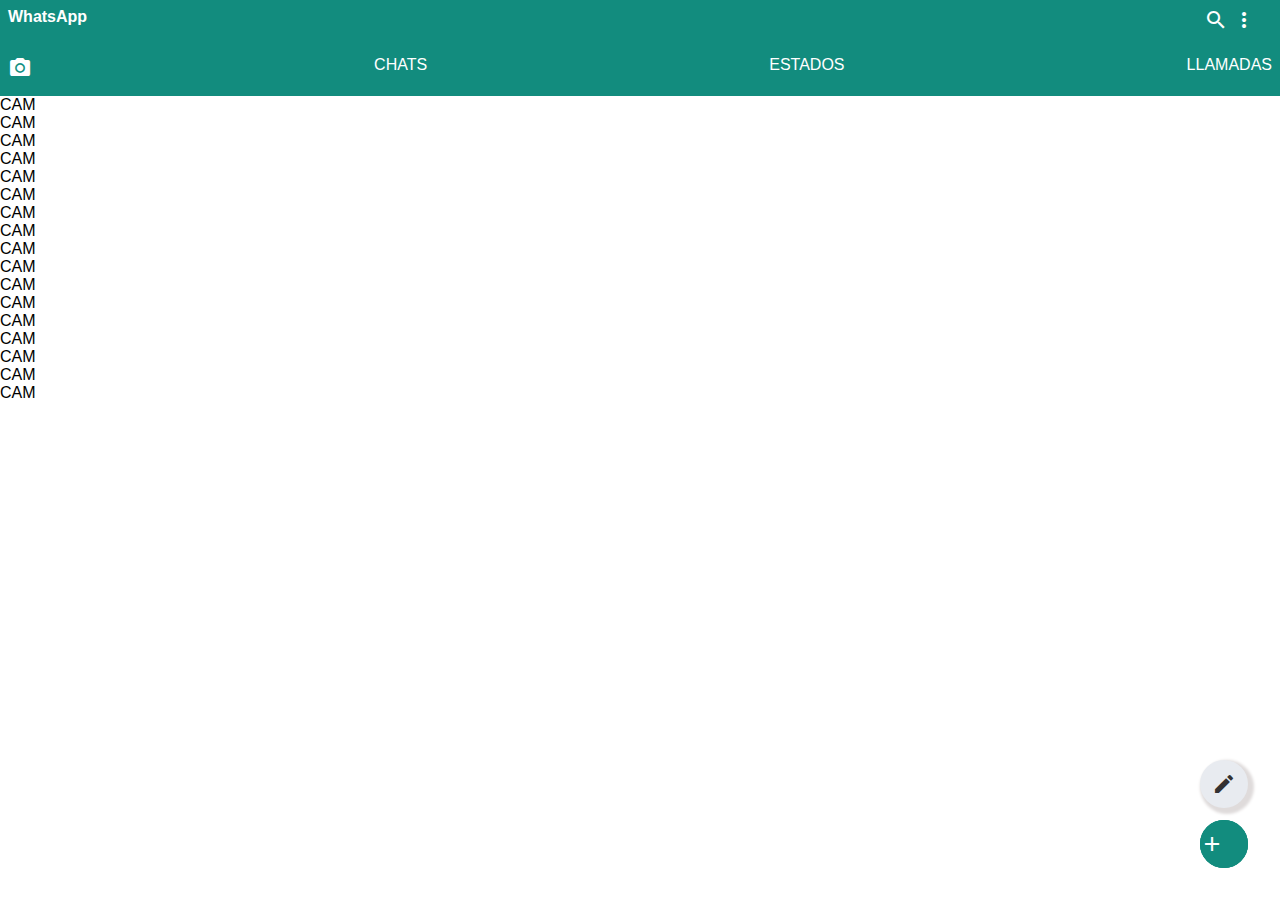
<file: index.html>
<!DOCTYPE html>
<html lang="en">

<head>
    <meta charset="UTF-8">
    <meta http-equiv="X-UA-Compatible" content="IE=edge">
    <meta name="viewport" content="width=device-width, initial-scale=1.0">
    <title>Document</title>
    <link rel="stylesheet" href="css.css">
    <!-- <link rel="stylesheet" href="style.css"> -->
    <link href="https://fonts.googleapis.com/icon?family=Material+Icons" rel="stylesheet">

</head>

<body>
    <div class="container_body">

        <nav id="n1">
            <div class="nav-cont">
                <h4 id="guasa">WhatsApp</h4>
                <div>
                    <span class="material-icons" id="lupa">search</span>
                    <span class="material-icons" id="puntos">
                        more_vert

                </div>
            </div>
            <div class="nav-cont">
                <a class="material-icons" id="camara">
                    photo_camera
                </a>
                <a class="select">
                    <a href="#chats">CHATS</a>
                </a>
    
                <a>
                    <a href="#estados">ESTADOS
    
                    </a>
                   
                </a>
    
                <a>
                    <a href="#llamadas">LLAMADAS</a>
                </a>
            </div>
        </nav>
        <nav id="n3">
            <div id="e1"></div>
            <div id="e2"></div>
            <div id="e3"></div>
            <div id="e4"></div>



            
        </nav>
    

        


        <div class="container_main">
            <main>
                <!--CAMARA-->
                <section id="camara">
                    <article>CAM</article>
                    <article>CAM</article>
                    <article>CAM</article>
                    <article>CAM</article>
                    <article>CAM</article>
                    <article>CAM</article>
                    <article>CAM</article>
                    <article>CAM</article>
                    <article>CAM</article>
                    <article>CAM</article>
                    <article>CAM</article>
                    <article>CAM</article>
                    <article>CAM</article>
                    <article>CAM</article>
                    <article>CAM</article>
                    <article>CAM</article>
                    <article>CAM</article>


                </section>
                <!----CHATS---->
                <section id="chats">
                    <article class="chat">
                        <img src="img/jasbleidi.jfif">
                        <div class="cont-article">
                            <h4>
                                jasbleidi
                            </h4>
                            <div>
                                <span class="material-icons" id="imagen">
                                    image
                                </span>

                                <small id="ha"> 🥵🥵🔥🔥</small>
                            </div>
                        </div>
                        <small id="hora"> ayer</small>

                    </article>
                    <article class="chat">
                        <img src="img/img2.jfif">
                        <div class="cont-article">
                            <h4>
                                Cruzificción
                            </h4>
                            <div>
                                <span class="material-icons" id="material">
                                    done_all
                                </span>
                                <small id="frase"> asdasd</small>
                            </div>
                        </div>
                        <small id="hora">2:55 p.m</small>
                    </article>
                    <article class="chat">
                        <img src="img/img3.jfif">
                        <div class="cont-article">
                            <h4>
                                La excelencia hecha persona
                            </h4>
                            <div>
                                <span class="material-icons" id="material">
                                    done_all
                                </span>
                                <small id="frase"> Papi, la excelencia bebé</small>
                            </div>
                        </div>
                        <small id="hora">3:20 a.m</small>
                        <!-- <span class="material-icons" id="mute">
                            volume_off
                        </span> -->
                    </article>
                    <article class="chat">
                        <img src="img/img4.jfif">
                        <div class="cont-article">
                            <h4>
                                johan
                            </h4>
                            <div>
                                <span class="material-icons" id="material">
                                    done_all
                                </span>
                                <small id="frase"> Ole</small>
                            </div>
                        </div>
                        <small id="hora">12:00 p.m</small>
                    </article>
                    <article class="chat">
                        <img src="img/img5.jfif">
                        <div class="cont-article">
                            <h4>
                                usuario
                            </h4>
                            <div>
                                <span class="material-icons" id="material">
                                    done_all
                                </span>
                                <small id="frase"> Vamos pal gym</small>
                            </div>
                        </div>
                        <small id="hora">3:40 p.m</small>
                    </article>
                    <article class="chat">
                        <img src="img/img6.jfif">
                        <div class="cont-article">
                            <h4>
                                <a href="chat w/index.html">Red</a>
                            
                            </h4>
                            <div>
                                <span class="material-icons" id="material">
                                    done_all
                                </span>
                                <small id="frase"> PIROBO NO SEA VAGO</small>
                            </div>
                        </div>
                        <small id="hora">6:66 a.m</small>
                    </article>


                    <article class="chat">
                        <span class="material-icons" id="archivado">
                            archive
                        </span>

                        <div class="cont-article">
                            <div>

                                <small id="frase"> Archivados</small>
                            </div>
                        </div>
                        <small id="hora">26089834187</small>
                    </article>


                    <span class="material-icons" id="tac">
                        chat
                    </span>

                </section>


                <!-- estados -->
                <section id="estados">
                    <div id="mas">
                        <span class="material-icons">
                            add_circle
                        </span>

                    </div>




                    <article class="chat">

                        <img src="img/img3.jfif">
                        <div class="cont-article">
                            <h4>
                                Mi estado
                            </h4>
                            <div>
                                <small id="ha"> añade una actualizacion</small>
                            </div>
                        </div>
                    </article>

                    <article class="recien">
                        <div class="cont-article">
                            <h5>
                                Recientes
                            </h5>
                        </div>
                    </article>

                    <article class="chat">

                        <img src="img/jasbleidi.jfif">
                        <div class="cont-article">
                            <h4>
                                jasbleidi
                            </h4>
                            <div>
                                <small id="ha"> hace 35 minutos</small>
                            </div>
                        </div>
                    </article>


                    <article class="chat">
                        <img src="img/img2.jfif">
                        <div class="cont-article">
                            <h4>
                                Cruzificción
                            </h4>

                            <div>

                                <small id="ha"> hace 15 minutos</small>
                            </div>

                        </div>

                    </article>
                    <article class="chat">
                        <img src="img/img3.jfif">
                        <div class="cont-article">
                            <h4>
                                La excelencia
                            </h4>
                            <div>

                                <small id="ha"> hace 20 minutos</small>
                            </div>
                        </div>


                    </article>
                    <article class="chat">
                        <img src="img/img4.jfif">
                        <div class="cont-article">
                            <h4>
                                johan
                            </h4>
                            <div>

                                <small id="ha"> hace 35 minutos</small>
                            </div>
                        </div>


                    </article>
                    <article class="chat">
                        <img src="img/img5.jfif">
                        <div class="cont-article">
                            <h4>
                                usuario
                            </h4>
                            <div>
                                <small id="ha"> hace 50 minutos</small>
                            </div>
                        </div>
                    </article>

                    <article class="visto">
                        <div class="cont-article">
                            <h5>
                                Vistos
                            </h5>
                        </div>
                    </article>

                    <article class="chat">
                        <img src="img/img6.jfif">
                        <div class="cont-article">
                            
                                <h4>Red</h4>
                                
                         
                            <div>
                                <small id="ha"> hace 2 minutos</small>
                            </div>
                        </div>
                    </article>

                    <article class="silenciado">
                        <div class="cont-article">
                            <h5>
                                silenciados
                            </h5>

                        </div>

                    </article>

                    <span class="material-icons" id="cam">
                        photo_camera
                    </span>
    
                    <span class="material-icons" id="lapiz">
                        create
                    </span>


                </section>
              
                <!----------------LLAMADAS----------------->
                <section id="llamadas">
        

                    <article class="chat">
                        <img src="img/img6.jfif">
                        <div class="cont-article">
                            <h4>
                               
                                red
                            </h4>
                            <span class="material-icons" class="rec.call">call_received</span>
                            <div>
                                <small id="ha"> hoy 9:43 pm</small>
                            </div>
                            <span class="material-icons">videocam</span>
                        </div>
                    </article>
                        
    
                    <article class="chat">
    
                        <img src="img/jasbleidi.jfif">
                        <div class="cont-article">
                            <h4>
                                jasbleidi
                            </h4>
                            <span class="material-icons" class="call.ma">call_made</span>
    
                            <div>
                                <small id="ha"> hace 35 minutos</small>
                            </div>
    
                            <span class="material-icons">call</span>
                        </div>
                    </article>
    
    
                    <article class="chat">
                        <img src="img/img2.jfif">
                        <div class="cont-article">
                            <h4>
                                Cruzificción
                            </h4>
                            <span class="material-icons"class="call.ma">call_made</span>
    
                            <div>
                                <small id="ha"> hace 15 minutos</small>
                            </div>
                            <span class="material-icons">videocam</span>
    
                        </div>
    
                    </article>
                    <article class="chat">
                        <img src="img/img3.jfif">
                        <div class="cont-article">
                            <h4>
                                La excelencia
                            </h4>
                            <span class="material-icons" class="call.ma">call_made</span>
    
                            <div>
                                <small id="ha"> hace 20 minutos</small>
                            </div>
                            <span class="material-icons">call</span>
                        </div>
    
    
                    </article>
                    <article class="chat">
                        <img src="img/img4.jfif">
                        <div class="cont-article">
                            <h4>
                                johan
                            </h4>
                            <span class="material-icons" class="rec.call">
                                call_received</span>
                            <div>
                                <small id="ha"> hace 35 minutos</small>
                            </div>
                            <span class="material-icons">call</span>
                        </div>
    
                    
                    </article>
                    <article class="chat">
                        <img src="img/img5.jfif">
                        <div class="cont-article">
                            <h4>
                                usuario
                            </h4>
                            <span class="material-icons" class="rec.call">call_received</span>
                            <div>
                                <small id="ha"> hace 50 minutos</small>
                            </div>
                            <span class="material-icons">videocam</span>
                        </div>
                    </article>
    
                    <span class="material-icons" id= "perdida">
                        add_ic_call</span>
    
               
    
    
                </section>


        </div>
        </main>

    </div>




</body>


</html>
</file>
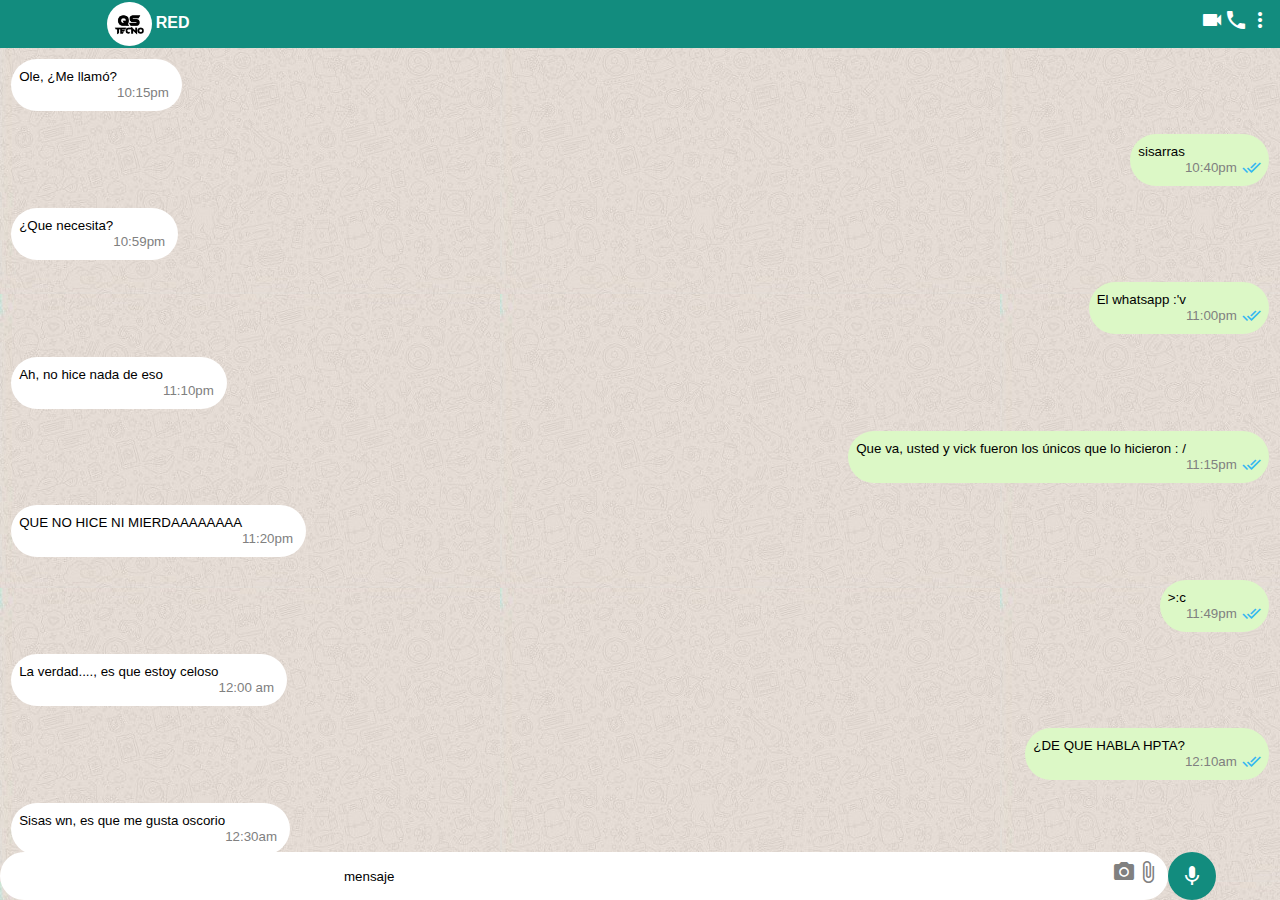
<file: chat w/index.html>
<!DOCTYPE html>
<html lang="en">

<head>
    <meta charset="UTF-8">
    <meta http-equiv="X-UA-Compatible" content="IE=edge">
    <meta name="viewport" content="width=device-width, initial-scale=1.0">
    <title>Document</title>
    <link rel="stylesheet" href="css.css">
    <link href="https://fonts.googleapis.com/icon?family=Material+Icons" rel="stylesheet">

</head>

<body>

    <div class="container_body">
        <nav id="n1">
            <div class="nav-cont">
                <a href="../index.html">
                    <span class="material-icons" style="color: white;">
                        west
                    </span>
                </a>
               
                <img id="f1" src="img/img6.jfif">
                <h4 id="red">
                    RED
                </h4>
            
            </div>
            <div class="nav-con">
                <span class="material-icons" class="ico" style="color: white;" >
                    videocam
                </span>
                <span class="material-icons" class="ico" style="color: white;">call</span>

                <span class="material-icons" class="ico"
                style="color: white;">
                    more_vert</span>
                    


            </div>

        </nav>
        <nav id="n3">
            <div id="e1"></div>
            <div id="e2"></div>
            <div id="e3"></div>
            <div id="e4"></div>
        </nav>
        <div class="container_main">


            <section id="chats">
                <article class="c1">
                    <div class="cont-article">
                        <div class="mensaje1">
                            <div>
                                <small id="ha"> Ole, ¿Me llamó?</small>
                                <small id="hora"> 10:15pm</small>
                            </div>
                        </div>
                    </div>
                </article>
                <article class="c2">
                    <div class="cont-article">
                        <div class="mensaje2">
                            <div>
                                <small id="ha"> sisarras</small>
                            </div>
                            <small id="hora"> 10:40pm</small>
                            <span class="material-icons" id="visto">
                                done_all
                            </span>
                        </div>

                    </div>
                </article>
                <article class="c1">
                    <div class="cont-article">
                        <div class="mensaje1">
                            <div>
                                <small id="ha"> ¿Que necesita?</small>
                                <small id="hora"> 10:59pm</small>
                            </div>
                        </div>
                    </div>
                </article>
                <article class="c2">
                    <div class="cont-article">
                        <div class="mensaje2">
                            <div>
                                <small id="ha"> El whatsapp :'v </small>
                            </div>
                            <small id="hora"> 11:00pm</small>
                            <span class="material-icons" id="visto">
                                done_all
                            </span>
                        </div>

                    </div>
                </article>
                <article class="c1">
                    <div class="cont-article">
                        <div class="mensaje1">
                            <div>
                                <small id="ha"> Ah, no hice nada de eso</small>
                                <small id="hora"> 11:10pm</small>
                            </div>
                        </div>
                    </div>
                </article>
                <article class="c2">
                    <div class="cont-article">
                        <div class="mensaje2">
                            <div>
                                <small id="ha"> Que va, usted y vick fueron los únicos que lo hicieron : /</small>
                            </div>
                            <small id="hora"> 11:15pm</small>
                            <span class="material-icons" id="visto">
                                done_all
                            </span>
                        </div>

                    </div>
                </article>
                <article class="c1">
                    <div class="cont-article">
                        <div class="mensaje1">
                            <div>
                                <small id="ha"> QUE NO HICE NI MIERDAAAAAAAA</small>
                                <small id="hora"> 11:20pm</small>
                            </div>
                        </div>
                    </div>
                </article>
                <article class="c2">
                    <div class="cont-article">
                        <div class="mensaje2">
                            <div>
                                <small id="ha"> >:c</small>
                            </div>
                            <small id="hora"> 11:49pm</small>
                            <span class="material-icons" id="visto">
                                done_all
                            </span>
                        </div>

                    </div>
                </article>
                <article class="c1">
                    <div class="cont-article">
                        <div class="mensaje1">
                            <div>
                                <small id="ha">La verdad...., es que estoy celoso</small>
                                <small id="hora"> 12:00 am</small>
                            </div>
                        </div>
                    </div>
                </article>
                <article class="c2">
                    <div class="cont-article">
                        <div class="mensaje2">
                            <div>
                                <small id="ha"> ¿DE QUE HABLA HPTA?</small>
                            </div>
                            <small id="hora"> 12:10am</small>
                            <span class="material-icons" id="visto">
                                done_all
                            </span>
                        </div>

                    </div>
                </article>
                <article class="c1">
                    <div class="cont-article">
                        <div class="mensaje1">
                            <div>
                                <small id="ha"> Sisas wn, es que me gusta oscorio</small>
                                <small id="hora"> 12:30am</small>
                            </div>
                        </div>
                    </div>
                </article>
                <article class="c2">
                    <div class="cont-article">
                        <div class="mensaje2">
                            <div>
                                <small id="ha">¿Si? Ah, bueno.</small>
                            </div>
                            <small id="hora"> 1: 09am</small>
                            <span class="material-icons" id="visto">
                                done_all
                            </span>
                        </div>

                    </div>
                </article>
                <article class="c1">
                    <div class="cont-article">
                        <div class="mensaje1">
                            <div>
                                <small id="ha"> que rico, sus musculos </small>
                                <small id="hora"> 1:10am</small>
                            </div>
                        </div>
                    </div>
                </article>
                <article class="c2">
                    <div class="cont-article">
                        <div class="mensaje2">
                            <div>
                                <small id="ha">.....</small>
                            </div>
                            <small id="hora"> 1:15am</small>
                            <span class="material-icons" id="visto">
                                done_all
                            </span>
                        </div>

                    </div>
                </article>

                <article class="c1">
                    <div class="cont-article">
                        <div class="mensaje1">
                            <div>
                                <small id="ha"> sone muy gay</small>
                                <small id="hora"> 1:20am</small>
                            </div>
                        </div>
                    </div>
                </article>
                <article class="c2">
                    <div class="cont-article">
                        <div class="mensaje2">
                            <div>
                                <small id="ha"> No gay, reee gay</small>
                            </div>
                            <small id="hora"> 1:21am</small>
                            <span class="material-icons" id="visto">
                                done_all
                            </span>
                        </div>

                    </div>
                </article>
                <article class="c1">
                    <div class="cont-article">
                        <div class="mensaje1">
                            <div>
                                <small id="ha"> guardame el secreto</small>
                                <small id="hora"> 1:23am</small>
                            </div>
                        </div>
                    </div>
                </article>
                <article class="c2">
                    <div class="cont-article">
                        <div class="mensaje2">
                            <div>
                                <small id="ha"> :V</small>
                            </div>
                            <small id="hora"> 1:23am</small>
                            <span class="material-icons" id="visto">
                                done_all
                            </span>
                        </div>

                    </div>
                </article>
                <article class="c1">
                    <div class="cont-article">
                        <div class="mensaje1">
                            <div>
                                <small id="ha"> jajajaaj XD</small>
                                <small id="hora"> 1:23am</small>
                            </div>
                        </div>
                    </div>
                </article>
                <article class="c2">
                    <div class="cont-article">
                        <div class="mensaje2">
                            <div>
                                <small id="ha">XD </small>
                            </div>
                            <small id="hora"> 1:23am</small>
                            <span class="material-icons" id="visto">
                                done_all
                            </span>
                        </div>

                    </div>
    

                    </div>
                </article>





            </section>

            <footer>

                <div id="cont-input">
                    <span class='material-icons'>emoji_emotions</span>
                    <input type="text" id="caja" value="mensaje" >
                
                    <span class='material-icons' >photo_camera</span>
                    <span class='material-icons' >attach_file</span>
                </div>
                

                
                <span class="material-icons" id="tac">mic</span>


            </footer>





        </div>
    </div>




</body>


</html>
</file>
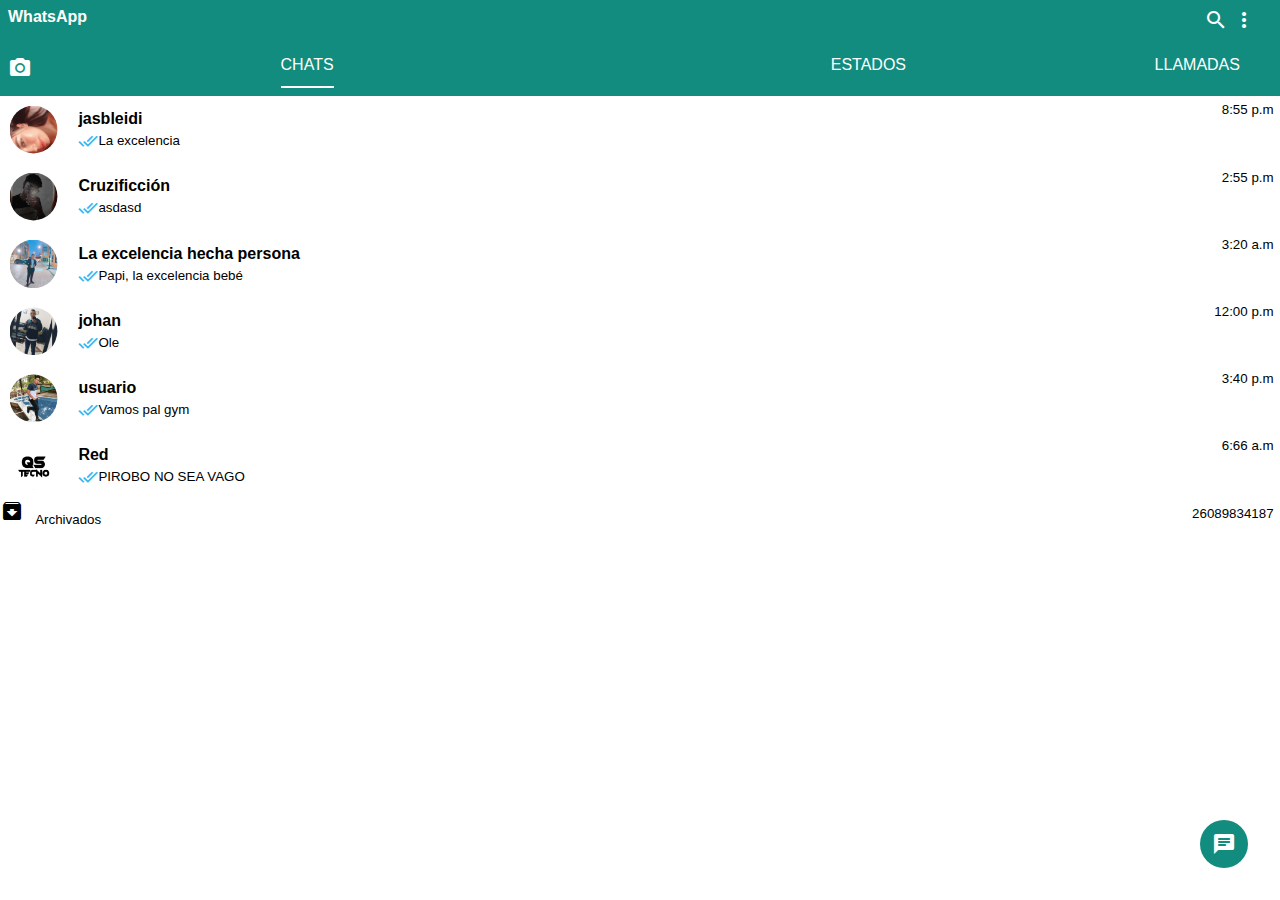
<file: whatsap/index.html>
<!DOCTYPE html>
<html lang="en">

<head>
    <meta charset="UTF-8">
    <meta http-equiv="X-UA-Compatible" content="IE=edge">
    <meta name="viewport" content="width=device-width, initial-scale=1.0">
    <title>Document</title>
    <link rel="stylesheet" href="css.css">
    <link href="https://fonts.googleapis.com/icon?family=Material+Icons" rel="stylesheet">

</head>

<body>
    <div class="container_body">
        <nav id="n1">
            <div class="nav-cont">
                <h4 id="guasa">WhatsApp</h4>
                <div>
                    <span class="material-icons" id="lupa">search</span>
                    <span class="material-icons" id="puntos">
                        more_vert

                </div>
            </div>
            <div class="nav-cont">
                <span class="material-icons" id="camara">
                    photo_camera
                </span>
                <a href="" class="linea" id="cha">CHATS<a>
                        <a href="" id="esta">ESTADOS</a>
                        <a href="" id="lla" style="padding-right: 2rem;">LLAMADAS</a>
            </div>
        </nav>
        <nav id="n3">
            <div id="e1"></div>
            <div id="e2"></div>
            <div id="e3"></div>
            <div id="e4"></div>
        </nav>
        <div class="container_main">
            <section id="chats">
                <article class="chat">
                    <img src="img/jasbleidi.jfif">
                    <div class="cont-article">
                        <h4>
                            jasbleidi
                        </h4>
                        <div>
                            <span class="material-icons" id="material">
                                done_all
                            </span>
                            <small id="frase"> La excelencia</small>
                        </div>
                    </div>
                    <small id="hora">8:55 p.m</small>
                </article>
                <article class="chat">
                    <img src="img/img2.jfif">
                    <div class="cont-article">
                        <h4>
                            Cruzificción
                        </h4>
                        <div>
                            <span class="material-icons" id="material">
                                done_all
                            </span>
                            <small id="frase"> asdasd</small>
                        </div>
                    </div>
                    <small id="hora">2:55 p.m</small>
                </article>
                <article class="chat">
                    <img src="img/img3.jfif">
                    <div class="cont-article">
                        <h4>
                            La excelencia hecha persona
                        </h4>
                        <div>
                            <span class="material-icons" id="material">
                                done_all
                            </span>
                            <small id="frase"> Papi, la excelencia bebé</small>
                        </div>
                    </div>
                    <small id="hora">3:20 a.m</small>
                </article>
                <article class="chat">
                    <img src="img/img4.jfif">
                    <div class="cont-article">
                        <h4>
                            johan
                        </h4>
                        <div>
                            <span class="material-icons" id="material">
                                done_all
                            </span>
                            <small id="frase"> Ole</small>
                        </div>
                    </div>
                    <small id="hora">12:00 p.m</small>
                </article>
                <article class="chat">
                    <img src="img/img5.jfif">
                    <div class="cont-article">
                        <h4>
                            usuario
                        </h4>
                        <div>
                            <span class="material-icons" id="material">
                                done_all
                            </span>
                            <small id="frase"> Vamos pal gym</small>
                        </div>
                    </div>
                    <small id="hora">3:40 p.m</small>
                </article>
                <article class="chat">
                    <img src="img/img6.jfif">
                    <div class="cont-article">
                        <h4>
                        Red
                        </h4>
                        <div>
                            <span class="material-icons" id="material">
                                done_all
                            </span>
                            <small id="frase"> PIROBO NO SEA VAGO</small>
                        </div>
                    </div>
                    <small id="hora">6:66 a.m</small>
                </article>
                <!-- <article class="chat">
                    <img src="img/jasbleidi.jfif">
                    <div class="cont-article">
                        <h4>
                            NOMBRE
                        </h4>
                        <div>
                            <span class="material-icons" id="material">
                                done_all
                            </span>
                            <small id="frase"> asdasd</small>
                        </div>
                    </div>
                    <small id="hora">3:55</small>
                </article>
                <article class="chat">
                    <img src="img/jasbleidi.jfif">
                    <div class="cont-article">
                        <h4>
                            NOMBRE
                        </h4>
                        <div>
                            <span class="material-icons" id="material">
                                done_all
                            </span>
                            <small id="frase"> asdasd</small>
                        </div>
                    </div>
                    <small id="hora">3:55</small>
                </article>
                <article class="chat">
                    <img src="img/jasbleidi.jfif">
                    <div class="cont-article">
                        <h4>
                            NOMBRE
                        </h4>
                        <div>
                            <span class="material-icons" id="material">
                                done_all
                            </span>
                            <small id="frase"> asdasd</small>
                        </div>
                    </div>
                    <small id="hora">3:55</small>
                </article>
                <article class="chat">
                    <img src="img/jasbleidi.jfif">
                    <div class="cont-article">
                        <h4>
                            NOMBRE
                        </h4>
                        <div>
                            <span class="material-icons" id="material">
                                done_all
                            </span>
                            <small id="frase"> asdasd</small>
                        </div>
                    </div>
                    <small id="hora">3:55</small>
                </article> -->
                <article class="chat">
                    <span class="material-icons" id="archivado">
                        archive
                        </span>
                        
                    <div class="cont-article">
                        <!-- <h4 style="opacity: 0;">
                            a
                        </h4> -->
                        <div>
                            
                            <small id="frase"> Archivados</small>
                        </div>
                    </div>
                    <small id="hora">26089834187</small>
                </article> 
                
            </section>
                <span class="material-icons" id="tac">
                    chat
                </span>




        </div>
    </div>




</body>


</html>
</file>
<file: css.css>
* {
  margin: 0;
  padding: 0;
  font-family: Arial, Helvetica, sans-serif;
  -webkit-box-sizing: content-box;
          box-sizing: content-box;
  -webkit-transition: 300ms all ease;
  transition: 300ms all ease;
}

::-webkit-scrollbar {
  display: none;
}

html, body {
  width: 100%;
  height: 100%;
  -webkit-box-sizing: content-box;
          box-sizing: content-box;
  scroll-behavior: smooth;
}

.container_body {
  width: 100%;
  height: 100%;
  display: -webkit-box;
  display: -ms-flexbox;
  display: flex;
  -webkit-box-orient: vertical;
  -webkit-box-direction: normal;
      -ms-flex-flow: column;
          flex-flow: column;
}

.container_body nav {
  color: white;
  background: #128c7e;
  display: -webkit-box;
  display: -ms-flexbox;
  display: flex;
  -webkit-box-orient: vertical;
  -webkit-box-direction: normal;
      -ms-flex-flow: column;
          flex-flow: column;
}

.container_body nav .nav-cont {
  padding: 0.5rem;
  height: 2rem;
  display: -webkit-box;
  display: -ms-flexbox;
  display: flex;
  -webkit-box-orient: horizontal;
  -webkit-box-direction: normal;
      -ms-flex-flow: row;
          flex-flow: row;
  -webkit-box-pack: justify;
      -ms-flex-pack: justify;
          justify-content: space-between;
  color: #ffffff;
}

.container_body nav .nav-cont a {
  color: white;
  text-decoration: none;
  font-style: 15px;
}

.container_body nav .nav-cont div {
  margin-right: 1rem;
}

.container_body .container_main {
  width: 100%;
  height: calc( 100% - 5rem);
  overflow-x: scroll;
}

.container_body section {
  width: 100%;
}

.container_body main {
  display: -webkit-box;
  display: -ms-flexbox;
  display: flex;
  -webkit-box-orient: horizontal;
  -webkit-box-direction: normal;
      -ms-flex-flow: row;
          flex-flow: row;
  width: 400%;
  height: 100%;
}

.container_body main #chats, .container_body main #estados, .container_body main #llamadas {
  width: 100%;
}

.container_body main #chats article, .container_body main #estados article, .container_body main #llamadas article {
  position: relative;
  display: -webkit-box;
  display: -ms-flexbox;
  display: flex;
  -webkit-box-orient: horizontal;
  -webkit-box-direction: normal;
      -ms-flex-flow: row;
          flex-flow: row;
  width: 100%;
}

.container_body main #chats article .cont-article, .container_body main #estados article .cont-article, .container_body main #llamadas article .cont-article {
  display: -webkit-box;
  display: -ms-flexbox;
  display: flex;
  -webkit-box-orient: vertical;
  -webkit-box-direction: normal;
      -ms-flex-flow: column;
          flex-flow: column;
  line-height: 1.5;
  padding: 0.7rem;
}

.container_body main #chats article .cont-article div, .container_body main #estados article .cont-article div, .container_body main #llamadas article .cont-article div {
  display: -webkit-box;
  display: -ms-flexbox;
  display: flex;
  -webkit-box-orient: horizontal;
  -webkit-box-direction: normal;
      -ms-flex-flow: row;
          flex-flow: row;
}

.container_body main #chats article .cont-article div #material, .container_body main #estados article .cont-article div #material, .container_body main #llamadas article .cont-article div #material {
  font-size: 20px;
}

.container_body main #chats article #hora, .container_body main #estados article #hora, .container_body main #llamadas article #hora {
  position: absolute;
  top: 0.4rem;
  right: 0.4rem;
}

.container_body main #chats article img, .container_body main #estados article img, .container_body main #llamadas article img {
  padding: 0.6rem;
  width: 3rem;
  height: 3rem;
  border-radius: 100%;
}

#tac {
  position: absolute;
  bottom: 2rem;
  right: 2rem;
  width: 3rem;
  height: 3rem;
  color: white;
  text-align: center;
  line-height: 2;
  border-radius: 100%;
  background-color: #128c7e;
}

.linea {
  border-bottom: 2px solid white;
}

.linea #archivado {
  padding: 0.6rem;
  margin: 20px;
  width: 3rem;
  height: 3rem;
  border-radius: 100%;
}

#lapiz {
  position: absolute;
  bottom: 2rem;
  right: 2rem;
  margin-bottom: 60px;
  width: 3rem;
  height: 3rem;
  color: #333232;
  text-align: center;
  line-height: 2;
  border-radius: 100%;
  background-color: #E8ebf0;
  -webkit-box-shadow: 3px 3px 3px 3px #dfdbdb;
  box-shadow: 3px 3px 3px 3px #dfdbdb;
}

#cam {
  position: absolute;
  bottom: 2rem;
  right: 2rem;
  width: 3rem;
  height: 3rem;
  color: white;
  text-align: center;
  line-height: 2;
  border-radius: 100%;
  background-color: #128c7e;
}

#mas {
  position: relative;
  color: #25d366;
  background-color: #ffffff;
  top: 3.9rem;
  left: 2.4rem;
  z-index: 1000000;
  border-radius: 100%;
  width: 1.5rem;
  height: 1.5rem;
}

#imagen {
  color: gray;
  font-size: 1.5rem;
}

#ha {
  padding: 3px;
}

.recien {
  color: gray;
}

.visto {
  color: gray;
}

.silenciado {
  color: gray;
}

#perdida {
  position: absolute;
  bottom: 2rem;
  right: 2rem;
  width: 3rem;
  height: 3rem;
  color: white;
  text-align: center;
  line-height: 2;
  border-radius: 100%;
  background-color: #128c7e;
}

.select {
  border-bottom: 2px solid white;
}

#material {
  color: #34b7f1;
}

.reci {
  color: #25d366;
}

.perdi {
  color: red;
}
/*# sourceMappingURL=css.css.map */
</file>
<file: style.css>
* {
    margin: 0;
    padding: 0;
    font-family: Arial, Helvetica, sans-serif;
    -webkit-box-sizing: content-box;
            box-sizing: content-box;
  }
  
  html, body {
    width: 100%;
    height: 100%;
    -webkit-box-sizing: content-box;
            box-sizing: content-box;
  }
  
  .container_body {
    width: 400%;
    height: 100%;
    display: -webkit-box;
    display: -ms-flexbox;
    display: flex;
    -webkit-box-orient: vertical;
    -webkit-box-direction: normal;
        -ms-flex-flow: column;
            flex-flow: column;
    display: flex;
    -ms-flex-flow: row;
        flex-flow: row;
    -webkit-box-pack: justify;
        -ms-flex-pack: justify;
            justify-content: space-between;
    color: #128c7e;
  }
  
  .container_body nav {
    color: white;
    background: gray;
    display: -webkit-box;
    display: -ms-flexbox;
    display: flex;
    -webkit-box-orient: vertical;
    -webkit-box-direction: normal;
        -ms-flex-flow: column;
            flex-flow: column;
  }
  
  .container_body nav .nav-cont {
    padding: 0.5rem;
    height: 2rem;
  }
  
  a {
    color: white;
    text-decoration: none;
    font-style: 15px;
  }
  
  div {
    margin-right: 1rem;
  }
  
  .container_main {
    width: 400%;
    height: calc( 100% - 5rem);
    overflow-y: scroll;
  }
  
  section {
    width: 100%;
    border: 50px solid  black;
  }
  
  article {
    position: relative;
    display: -webkit-box;
    display: -ms-flexbox;
    display: flex;
    -webkit-box-orient: horizontal;
    -webkit-box-direction: normal;
        -ms-flex-flow: row;
            flex-flow: row;
  }
  
  .cont-article {
    display: -webkit-box;
    display: -ms-flexbox;
    display: flex;
    -webkit-box-orient: vertical;
    -webkit-box-direction: normal;
        -ms-flex-flow: column;
            flex-flow: column;
    line-height: 1.5;
    padding: 0.7rem;
  }
  
  div {
    display: -webkit-box;
    display: -ms-flexbox;
    display: flex;
    -webkit-box-orient: horizontal;
    -webkit-box-direction: normal;
        -ms-flex-flow: row;
            flex-flow: row;
  }
  
  #material {
    font-size: 20px;
  }
  
  #hora {
    position: absolute;
    top: 0.4rem;
    right: 0.4rem;
  }
  
  img {
    padding: 0.6rem;
    width: 3rem;
    height: 3rem;
    border-radius: 100%;
  }
  
  #tac {
    position: absolute;
    bottom: 2rem;
    right: 2rem;
    width: 3rem;
    height: 3rem;
    color: white;
    text-align: center;
    line-height: 2;
    border-radius: 100%;
    background-color: gray;
  }
  
  .linea {
    border-bottom: 2px solid white;
  }
  
  .linea #archivado {
    padding: 0.6rem;
    margin: 20px;
    width: 3rem;
    height: 3rem;
    border-radius: 100%;
  }
  /*# sourceMappingURL=css.css.map */
</file>
<file: chat w/css.css>
* {
  margin: 0;
  padding: 0;
  font-family: Arial, Helvetica, sans-serif;
  -webkit-box-sizing: content-box;
          box-sizing: content-box;
}

html, body {
  width: 100%;
  height: 100%;
  -webkit-box-sizing: content-box;
          box-sizing: content-box;
}

.container_body {
  width: 100%;
  height: 100%;
  display: -webkit-box;
  display: -ms-flexbox;
  display: flex;
  -webkit-box-orient: vertical;
  -webkit-box-direction: normal;
      -ms-flex-flow: column;
          flex-flow: column;
  background-image: url(./img/asd.jpeg);
}

.container_body nav {
  color: white;
  background: #128c7e;
  display: -webkit-box;
  display: -ms-flexbox;
  display: flex;
  -webkit-box-orient: horizontal;
  -webkit-box-direction: normal;
      -ms-flex-flow: row;
          flex-flow: row;
}

.container_body nav .nav-cont {
  padding: 0.5rem;
  height: 2rem;
  width: 50%;
  display: -webkit-box;
  display: -ms-flexbox;
  display: flex;
  -webkit-box-orient: horizontal;
  -webkit-box-direction: normal;
      -ms-flex-flow: row;
          flex-flow: row;
  color: #ffffff;
}

.container_body nav .nav-cont a {
  color: white;
  text-decoration: none;
  font-style: 15px;
}

.container_body nav .nav-cont div {
  margin-right: 1rem;
}

.container_body .container_main {
  width: 100%;
  height: calc( 100% - 2rem);
  overflow-y: scroll;
}

.container_body .container_main section article {
  position: relative;
  display: -webkit-box;
  display: -ms-flexbox;
  display: flex;
  -webkit-box-orient: horizontal;
  -webkit-box-direction: normal;
      -ms-flex-flow: row;
          flex-flow: row;
}

.container_body .container_main section article .cont-article {
  display: -webkit-box;
  display: -ms-flexbox;
  display: flex;
  -webkit-box-orient: vertical;
  -webkit-box-direction: normal;
      -ms-flex-flow: column;
          flex-flow: column;
  line-height: 1.5;
  padding: 0.7rem;
}

.container_body .container_main section article .cont-article div {
  display: -webkit-box;
  display: -ms-flexbox;
  display: flex;
  -webkit-box-orient: horizontal;
  -webkit-box-direction: normal;
      -ms-flex-flow: row;
          flex-flow: row;
}

.container_body .container_main section article .cont-article div #material {
  font-size: 20px;
}

.container_body .container_main section article #hora {
  color: gray;
  display: -webkit-box;
  display: -ms-flexbox;
  display: flex;
  margin-top: 1rem;
  padding-right: 5px;
}

footer{
display: flex;
flex-direction: row;
}

#cont-input{
  display: flex;
  flex-direction: row;
  height: 2rem;
  width: 90%;
  border-radius: 2rem;
  padding: 0.5rem;
  background-color: white;
  justify-content: flex-end;

}
#caja {

 background-color: transparent;
 border: none; 
 width: 85%;
  
}

#tac {
 
  right: 1rem;
  width: 3rem;
  height: 3rem;
  color: white;
  text-align: center;
  line-height: 2;
  border-radius: 100%;
  background-color: #128c7e;
}

.material-icons {
  left: 2rem;
 color: gray;
 flex-flow: row;
 display: flex;
   
   top: 38rem;

}
 

  

.linea {
  border-bottom: 2px solid white;
}

.linea #archivado {
  padding: 0.6rem;
  margin: 20px;
  width: 3rem;
  height: 3rem;
  border-radius: 100%;
}

#f1 {
  width: 2.8rem;
  height: 2.8rem;
  margin-top: -6.5px;
  margin-left: 3px;
  border-radius: 100%;
}

.nav-con {
  padding: 0.5rem;
  height: 2rem;
  width: 50%;
  -webkit-box-pack: right;
      -ms-flex-pack: right;
          justify-content: right;
  display: -webkit-box;
  display: -ms-flexbox;
  display: flex;
  -webkit-box-orient: horizontal;
  -webkit-box-direction: normal;
      -ms-flex-flow: row;
          flex-flow: row;
  color: #ffffff;
}

#red {
  margin-top: 6px;
  margin-left: 4px;
}

#ha {
  display: -webkit-box;
  display: -ms-flexbox;
  display: flex;
}





.c2 {
  -webkit-box-pack: right;
      -ms-flex-pack: right;
          justify-content: right;
 
}

#visto {
  color: #34b7f1;
  display: -webkit-box;
  display: -ms-flexbox;
  display: flex;
  margin-top: 1rem;
  font-size: 1.2rem;
}

.mensaje1 {
  background-color: #ffffff;
  height: auto;
  width: -webkit-max-content;
  width: -moz-max-content;
  width: max-content;
  position: relative;
  border-radius: 2rem;
  padding: 0.5rem;
}

.mensaje2 {
  background-color: #dcf8c6;
  border-radius: 2rem;
  padding: 0.5rem;
  
  width: -webkit-max-content;
  width: -moz-max-content;
  width: max-content;
  position: relative;
}
/*# sourceMappingURL=css.css.map */
</file>
<file: whatsap/css.css>
* {
  margin: 0;
  padding: 0;
  font-family: Arial, Helvetica, sans-serif;
  -webkit-box-sizing: content-box;
          box-sizing: content-box;
}

html, body {
  width: 100%;
  height: 100%;
  -webkit-box-sizing: content-box;
          box-sizing: content-box;
}

.container_body {
  width: 100%;
  height: 100%;
  display: -webkit-box;
  display: -ms-flexbox;
  display: flex;
  -webkit-box-orient: vertical;
  -webkit-box-direction: normal;
      -ms-flex-flow: column;
          flex-flow: column;
}

.container_body nav {
  color: white;
  background-color: #128c7e;
  display: -webkit-box;
  display: -ms-flexbox;
  display: flex;
  -webkit-box-orient: vertical;
  -webkit-box-direction: normal;
      -ms-flex-flow: column;
          flex-flow: column;
}

.container_body nav .nav-cont {
  padding: 0.5rem;
  height: 2rem;
  display: -webkit-box;
  display: -ms-flexbox;
  display: flex;
  -webkit-box-orient: horizontal;
  -webkit-box-direction: normal;
      -ms-flex-flow: row;
          flex-flow: row;
  -webkit-box-pack: justify;
      -ms-flex-pack: justify;
          justify-content: space-between;
}

.container_body nav .nav-cont a {
  color: white;
  text-decoration: none;
  font-style: 15px;
}

.container_body nav .nav-cont div {
  margin-right: 1rem;
}

.container_body .container_main {
  width: 100%;
  height: calc( 100% - 5rem);
  overflow-y: scroll;
}

.container_body .container_main section article {
  position: relative;
  display: -webkit-box;
  display: -ms-flexbox;
  display: flex;
  -webkit-box-orient: horizontal;
  -webkit-box-direction: normal;
      -ms-flex-flow: row;
          flex-flow: row;
}

.container_body .container_main section article .cont-article {
  display: -webkit-box;
  display: -ms-flexbox;
  display: flex;
  -webkit-box-orient: vertical;
  -webkit-box-direction: normal;
      -ms-flex-flow: column;
          flex-flow: column;
  line-height: 1.5;
  padding: 0.7rem;
}

.container_body .container_main section article .cont-article div {
  display: -webkit-box;
  display: -ms-flexbox;
  display: flex;
  -webkit-box-orient: horizontal;
  -webkit-box-direction: normal;
      -ms-flex-flow: row;
          flex-flow: row;
}

.container_body .container_main section article .cont-article div #material {
  font-size: 20px;
  color: #34b7f1;
}

.container_body .container_main section article #hora {
  position: absolute;
  top: 0.4rem;
  right: 0.4rem;
}

.container_body .container_main section article img {
  padding: 0.6rem;
  width: 3rem;
  height: 3rem;
  border-radius: 100%;
}

#tac {
  position: absolute;
  bottom: 2rem;
  right: 2rem;
  width: 3rem;
  height: 3rem;
  color: white;
  text-align: center;
  line-height: 2;
  border-radius: 100%;
  background-color: #128c7e
}

.linea {
  border-bottom: 2px solid white;
}
#archivado{
  top:90px;
}

/*# sourceMappingURL=css.css.map */
</file>
